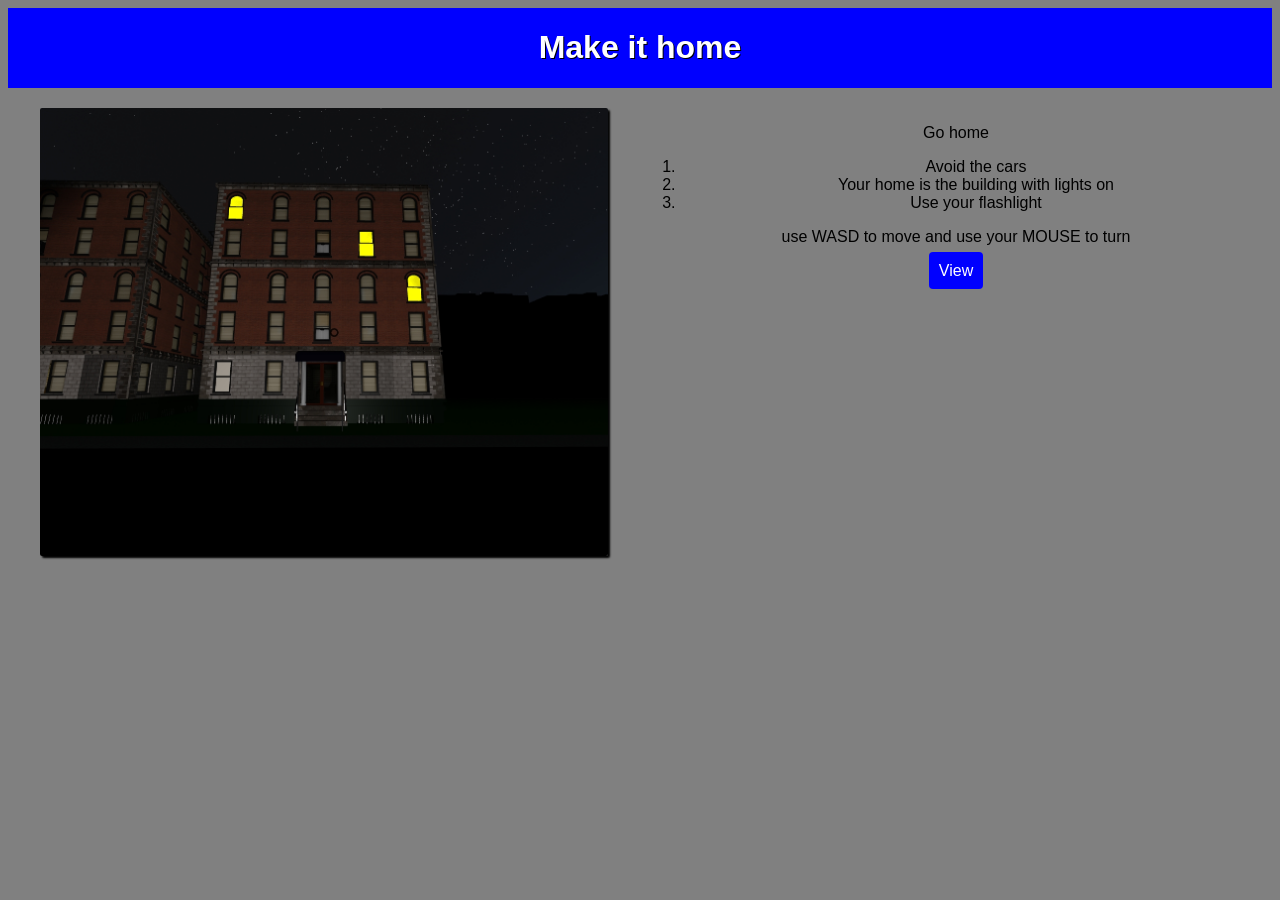
<file: index.html>
<!DOCTYPE html>
<html>
  <head>
    <meta charset="utf-8">
    <meta name="viewport" content="width=device-width">
    <link href="style.css" rel="stylesheet" type="text/css" />
  </head>
  <body id="youtube">
    <div class="container" id="banner">
      <h1>Make it home</h1>
    </div>
    <div class="container" id="body">
      <div id="snapshot">
        <img src="screenshot.jpeg.jpeg">
      </div>
      <div id="description">
        <p>Go home
        <ol>
          <li>Avoid the cars</li>
          <li>Your home is the building with lights on</li>
          <li>Use your flashlight</li>
        </ol>
        use WASD to move and use your MOUSE to turn
      </p>
        <a href="VRProject.html" class="button">View</a>
      </div>
    </div>
  </body>
</html>
</file>
<file: style.css>
html,body{
    font-family:Arial, Helvetica, sans-serif;
  }
  .container{
    display:flex;
  }
  #banner{
    justify-content: center;
    align-items: center;
    background-color: blue;
    color:white;
  }
  #banner h1{
    text-shadow: 1px 1px black;
  }
  .button{
    background-color: blue;
    color:white;
    padding:10px;
    margin:10px;
    text-decoration: none;
    border-radius:4px;
  }
  #body{
    margin-top:20px;
    
  }
  #snapshot{
    flex:1;
    text-align:center;
  }
  #snapshot img{
    width:90%;
    border-radius:2px;
    box-shadow:2px 2px 2px black;
  }
  #description{
    flex:1;
    text-align:center;
  }
  #youtube{
    background-color:gray;

  }
</file>
